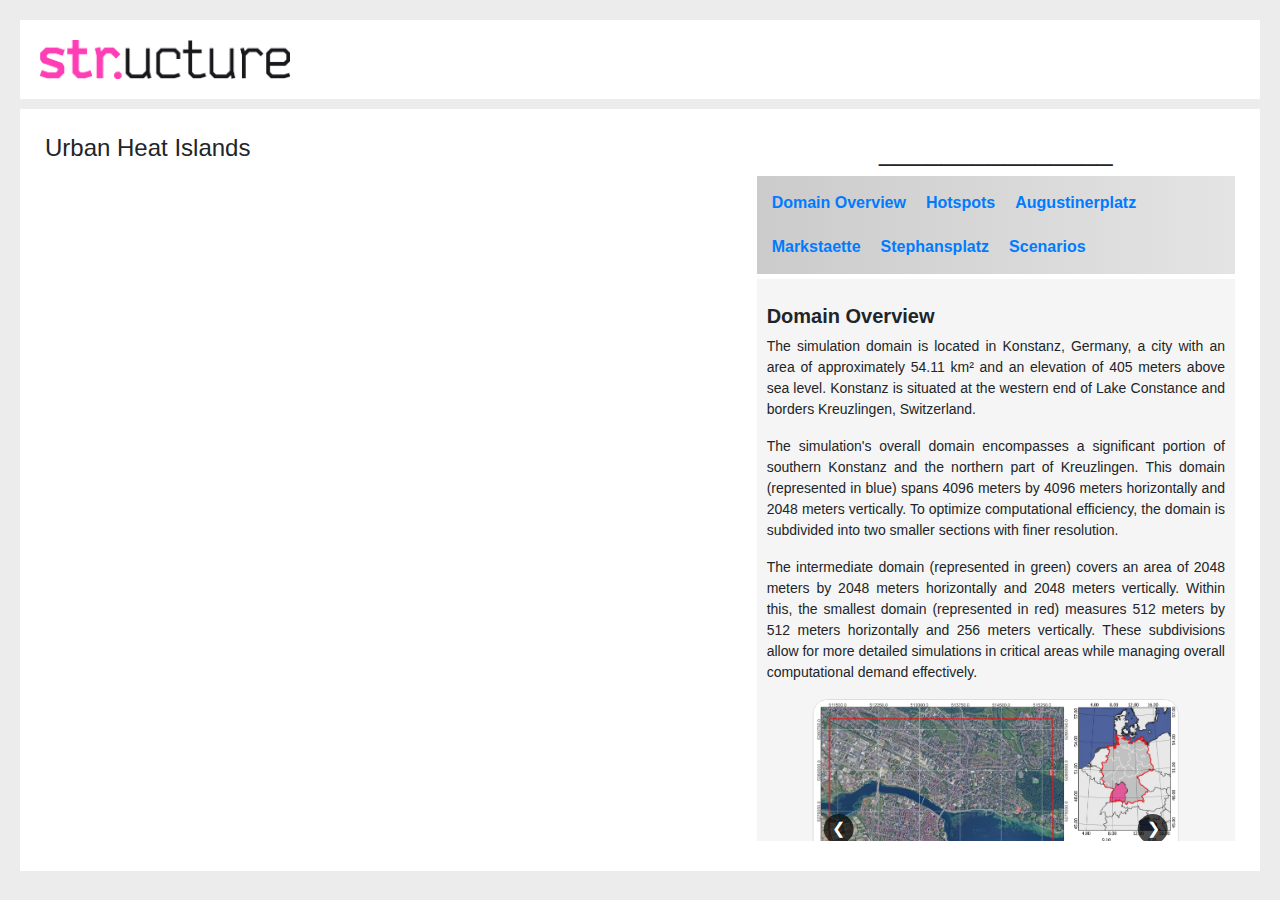
<file: index.html>
<!DOCTYPE html>
<html lang="en">

<head>
    <meta charset="UTF-8">
    <meta name="viewport" content="width=device-width, initial-scale=1.0">
    <!-- CesiumJS Library -->
    <script src="https://cesium.com/downloads/cesiumjs/releases/1.118/Build/Cesium/Cesium.js"></script>
    <link href="https://cesium.com/downloads/cesiumjs/releases/1.118/Build/Cesium/Widgets/widgets.css" rel="stylesheet">
    <!-- Bootstrap CSS -->
    <link href="https://stackpath.bootstrapcdn.com/bootstrap/4.5.2/css/bootstrap.min.css" rel="stylesheet">
    <!-- Custom CSS -->
    <link rel="stylesheet" href="./css/mainStyles.css">
    <link rel="stylesheet" href="./css/cesiumStyles.css">
    <link rel="stylesheet" href="./css/storyStyles.css">
    <title>Study of UHI: Konstanz</title>
</head>

<body>
    <!-- Header Section -->
    <header class="headerContainer">
        <div class="row">
            <div class="col-md-4">
                <!-- Logo Image -->
                <img src="./data/240209_str-ucture_logo_rgb-02.jpg" alt="str.ucture GmbH" class="strLogo">
            </div>
        </div>
    </header>

    <!-- Main Content Section -->
    <div class="cesiumBodyContainer">
        <div class="row">
            <!-- Cesium Viewer Container -->
            <div class="col-12 col-md-7 bg-white">
                <h4>Urban Heat Islands</h4>
                <div id="cesiumMapContainer"></div>
            </div>

            <!-- Information Section -->
            <div class="col-12 col-md-5 bg-white">
                <h3 style="text-align: center;">_______________</h3>
                <div class="storyHeaderContainer">
                    <div class="storyHeader"><a href="#header1" onclick="setCameraView('view1'); toggleEntities('showAOIs')">Domain Overview</a></div>
                    <div class="storyHeader"><a href="#header2" onclick="setCameraView('view2'); toggleEntities('showOnlyII')">Hotspots</a></div>
                    <div class="storyHeader"><a href="#header3" onclick="setCameraView('view3'); toggleEntities('showUHIElements')">Augustinerplatz</a></div>
                    <div class="storyHeader"><a href="#header4" onclick="setCameraView('view4'); toggleEntities('showUHIElements')">Markstaette</a></div>
                    <div class="storyHeader"><a href="#header5" onclick="setCameraView('view5'); toggleEntities('showUHIElements')">Stephansplatz</a></div>
                    <div class="storyHeader"><a href="#header6" onclick="setCameraView('view6'); toggleEntities('showUHIandOrbit')">Scenarios</a></div>
                </div>
                <div class="storyContentContainer">
                    <div class="text-content">
                        <!-- Domain Overview -->
                        <h1 id="header1">Domain Overview</h1>
                        <p id="description11" data-first-key="title1" data-second-key="para1"></p>
                        <p id="description12" data-first-key="title1" data-second-key="para2"></p>
                        <p id="description13" data-first-key="title1" data-second-key="para3"></p>
                        <div class="carousel" id="carousel0">
                            <button class="carousel-button prev" onclick="prevSlide('carousel0')">&#10094;</button>
                            <div class="carousel-images">
                                <img src="./data/img/Location_Overview.jpg" class="carousel-image" alt="au_be">
                                <img src="./data/img/ALKIS_Classification.jpg" class="carousel-image" alt="au_af">
                            </div>
                            <button class="carousel-button next" onclick="nextSlide('carousel0')">&#10095;</button>
                        </div>

                        <!-- Hotspots -->
                        <h1 id="header2">Hotspots</h1>
                        <p id="description21" data-first-key="title2" data-second-key="para1"></p>
                        <div class="carousel" id="carousel1">
                            <button class="carousel-button prev" onclick="prevSlide('carousel1')">&#10094;</button>
                            <div class="carousel-images">
                                <img src="./data/img/sat_index.jpg" class="carousel-image" alt="Image 1">
                                <img src="./data/img/LCZ.jpg" class="carousel-image" alt="Image 2">
                                <img src="./data/img/hotspots.jpg" class="carousel-image" alt="Image 3">
                            </div>
                            <button class="carousel-button next" onclick="nextSlide('carousel1')">&#10095;</button>
                        </div>

                        <!-- Augustinerplatz -->
                        <h1 id="header3">Augustinerplatz</h1>
                        <p id="description31" data-first-key="title3" data-second-key="para1"></p>
                        <!-- <p id="description32" data-first-key="title3" data-second-key="para2"></p> -->
                        <div class="carousel" id="carousel2">
                            <button class="carousel-button prev" onclick="prevSlide('carousel2')">&#10094;</button>
                            <div class="carousel-images">
                                <img src="./data/img/04_AU_Be.jpg" class="carousel-image" alt="au_be">
                                <img src="./data/img/04_AU_Af.jpg" class="carousel-image" alt="au_af">
                            </div>
                            <button class="carousel-button next" onclick="nextSlide('carousel2')">&#10095;</button>
                        </div>

                        <!-- Markstaette -->
                        <h1 id="header4">Markstaette</h1>
                        <p id="description41" data-first-key="title4" data-second-key="para1"></p>
                        <div class="carousel" id="carousel3">
                            <button class="carousel-button prev" onclick="prevSlide('carousel3')">&#10094;</button>
                            <div class="carousel-images">
                                <img src="./data/img/03_MA_Be.jpg" class="carousel-image" alt="au_be">
                                <img src="./data/img/03_MA_Af.jpg" class="carousel-image" alt="au_af">
                            </div>
                            <button class="carousel-button next" onclick="nextSlide('carousel3')">&#10095;</button>
                        </div>

                        <!-- Stephansplatz -->
                        <h1 id="header5">Stephansplatz</h1>
                        <p id="description51" data-first-key="title5" data-second-key="para1"></p>
                        <div class="carousel" id="carousel4">
                            <button class="carousel-button prev" onclick="prevSlide('carousel4')">&#10094;</button>
                            <div class="carousel-images">
                                <img src="./data/img/02_ST_Be.jpg" class="carousel-image" alt="au_be">
                                <img src="./data/img/02_ST_Af.jpg" class="carousel-image" alt="au_af">
                            </div>
                            <button class="carousel-button next" onclick="nextSlide('carousel4')">&#10095;</button>
                        </div>

                        <!-- Scenarios -->
                        <h1 id="header5">Scenarios</h1>

                    </div>
                </div>
            </div>
        </div>
    </div>
    <!-- Custom JS Script -->
    <script src="./js/cesiumMain.js" type="module"></script>
    <script src="./js/storyScripts.js"></script>
    <script src="./js/storyCarousel.js"></script>
    <!-- jQuery, Popper.js, and Bootstrap JS -->
    <script src="https://code.jquery.com/jquery-3.5.1.slim.min.js"></script>
    <script src="https://cdn.jsdelivr.net/npm/@popperjs/core@2.9.2/dist/umd/popper.min.js"></script>
    <script src="https://stackpath.bootstrapcdn.com/bootstrap/4.5.2/js/bootstrap.min.js"></script>
</body>

</html>
</file>
<file: css/mainStyles.css>
body {
    width: 100%;
    max-width: 1500px;
    position: relative;
    left: 50%;
    transform: translateX(-50%);
    padding: 20px;
    font-family: Arial, Helvetica, sans-serif;
    background-color: rgb(236, 236, 236);
}

.headerContainer {
    width: 100%;
    background-color: rgb(255, 255, 255);
    padding: 20px;
    margin-bottom: 10px;
}

.strLogo {
    /* width: 100%; */
    max-width: 250px;
    height: auto;
}
</file>
<file: css/cesiumStyles.css>
/* Main body and Map css */
.cesiumBodyContainer {
    width: 100%;
    background-color: rgb(255, 255, 255);
    padding: 25px;
    /* margin: 10px; */
}

#cesiumMapContainer {
    width: 100%;
    height: 75vh;
    padding-bottom: 10px;
}

/* Story css */
.storyHeaderContainer {
    display: flex;
    flex-wrap: wrap;
    background: linear-gradient(to right, #cbcbcb, #e4e4e4);
    padding: 5px;
    margin-bottom: 5px;
}

.storyHeader {
    text-align: center;
    padding: 5px;
    margin: 5px;
    /* border-left: 0.5px solid rgb(180, 180, 180);
    border-right: 0.5px solid rgb(180, 180, 180); */
    font-weight: bold;
}

.storyHeader a:hover {
    color: rgb(255, 62, 181);
    font-weight: bold;
}

/* content */
.storyContentContainer {
    padding-top: 10px;
    height: 62.5vh;
    overflow-y: auto;
    background-color: #f5f5f5;
}

.text-content {
    max-width: 800px;
    margin: 10px;
    text-align: justify;
}

h1 {
    font-size: 20px;
    font-weight: bold;
    padding-top: 25px; /* Offset for smooth scrolling */
    margin-top: -20px; /* Offset for smooth scrolling */
}

/* Carousel */
.carousel {
    position: relative;
    width: 80%;
    max-width: 600px;
    position: relative;
    left: 50%;
    transform: translateX(-50%);
    overflow: hidden;
    border: 1px solid #ddd;
    border-radius: 15px;
    background-color: #fff;
}

.carousel-images {
    display: flex;
    transition: transform 0.5s ease-in-out;
}

.carousel-image {
    width: 100%;
    transition: opacity 0.5s ease-in-out;
}

/* .content-image:hover {
    transform: translateX(-50%) scale(1.25);
} */

.carousel-button {
    position: absolute;
    top: 50%;
    transform: translateY(-50%);
    background-color: rgba(0, 0, 0, 0.7);
    color: #fff;
    border: none;
    height: 30px;
    width: 30px;
    border-radius: 50%;
    padding: 0px;
    cursor: pointer;
    z-index: 1000;
}

.carousel-button.prev {
    left: 10px;
}

.carousel-button.next {
    right: 10px;
}

.content-image {
    width: 70%;
    height: auto;
    position: relative;
    left: 50%;
    transform: translateX(-50%);
    border: 1px solid grey;
}
</file>
<file: css/storyStyles.css>
p[id^="description"] {
    /* Add your desired CSS properties here */
    font-size: 14px;
    padding: 0px;
}
</file>
